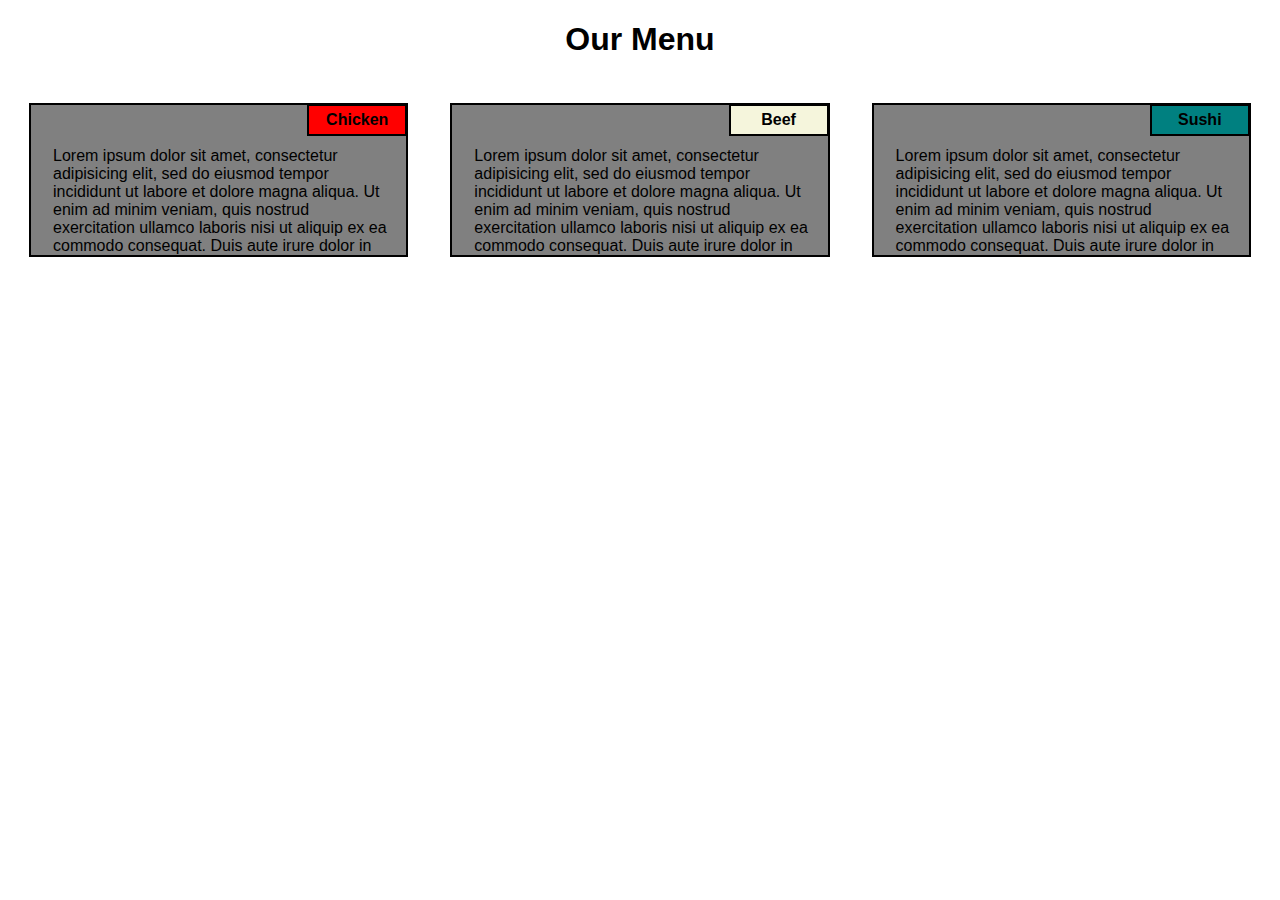
<file: mod2_solution/index.html>
<!DOCTYPE html>
<html>
<head>
	<meta charset="utf-8">
	<meta name="viewport" content="width=device-width, initial-scale=1">
	<link rel="stylesheet" href="css/stylesheet.css">
	<title>Module 2 assignment</title>
</head>
<body>
	<h1>Our Menu</h1>
	<div class="row">
		<div class="container col-lg-4 col-md-6 col-sm-12"> <div class="title chicken">Chicken</div> <div class="text"> Lorem ipsum dolor sit amet, consectetur adipisicing elit, sed do eiusmod
		tempor incididunt ut labore et dolore magna aliqua. Ut enim ad minim veniam,
		quis nostrud exercitation ullamco laboris nisi ut aliquip ex ea commodo
		consequat. Duis aute irure dolor in reprehenderit in voluptate velit esse
		cillum dolore eu fugiat nulla pariatur. Excepteur sint occaecat cupidatat non
		proident, sunt in culpa qui officia deserunt mollit anim id est laborum. </div>  </div>

		<div class="container col-lg-4 col-md-6 col-sm-12"> <div class="title beef">Beef</div> <div class="text">Lorem ipsum dolor sit amet, consectetur adipisicing elit, sed do eiusmod
		tempor incididunt ut labore et dolore magna aliqua. Ut enim ad minim veniam,
		quis nostrud exercitation ullamco laboris nisi ut aliquip ex ea commodo
		consequat. Duis aute irure dolor in reprehenderit in voluptate velit esse
		cillum dolore eu fugiat nulla pariatur. Excepteur sint occaecat cupidatat non
		proident, sunt in culpa qui officia deserunt mollit anim id est laborum. </div>  </div>
		<div class="container col-lg-4 col-md-12 col-sm-12"> <div class="title sushi">Sushi</div> <div class="text">Lorem ipsum dolor sit amet, consectetur adipisicing elit, sed do eiusmod
		tempor incididunt ut labore et dolore magna aliqua. Ut enim ad minim veniam,
		quis nostrud exercitation ullamco laboris nisi ut aliquip ex ea commodo
		consequat. Duis aute irure dolor in reprehenderit in voluptate velit esse
		cillum dolore eu fugiat nulla pariatur. Excepteur sint occaecat cupidatat non
		proident, sunt in culpa qui officia deserunt mollit anim id est laborum. </div>  </div>

	</div>

</body>
</html>
</file>
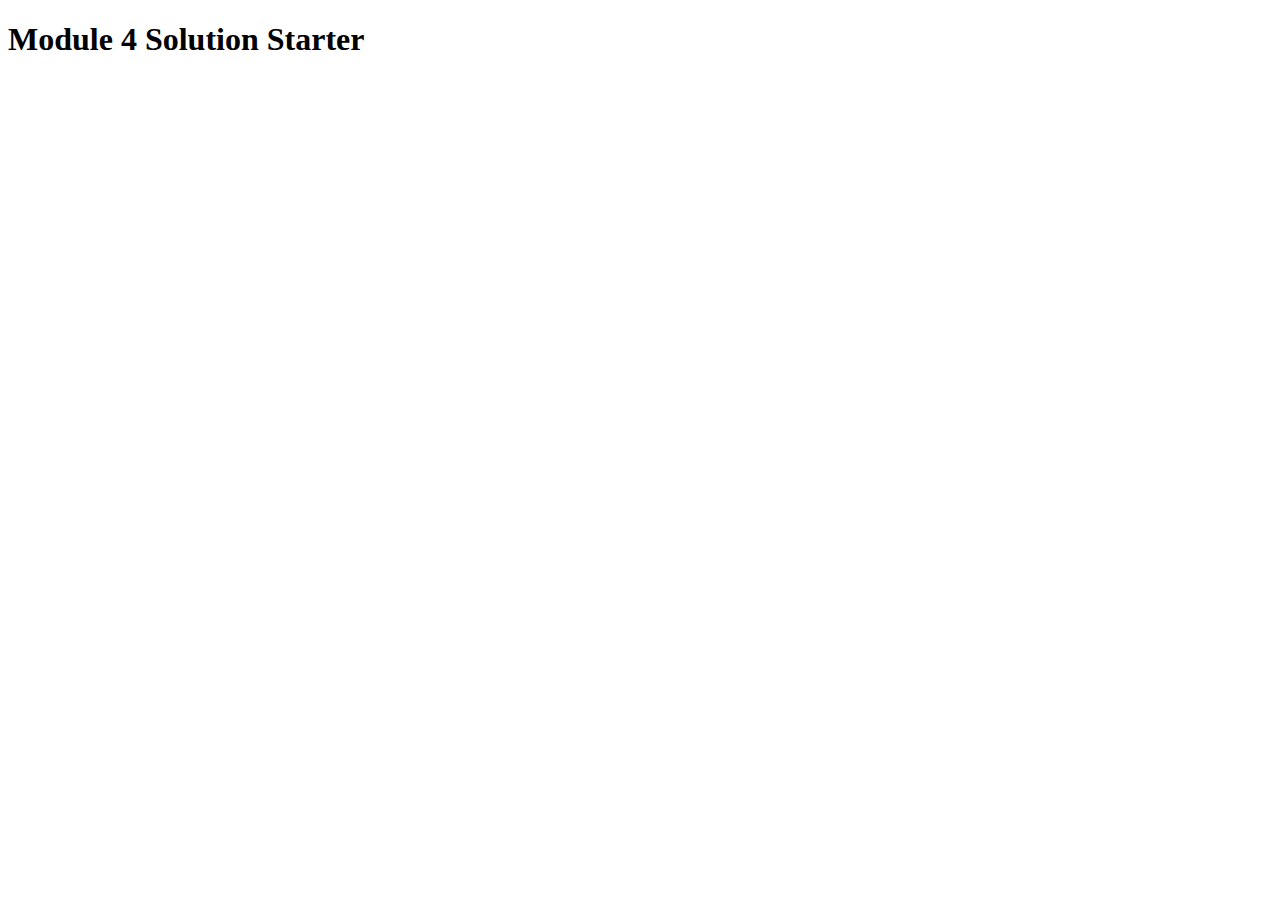
<file: mod4_solution/index.html>
<!DOCTYPE html>
<html>
<head>
  <meta charset="utf-8">
  <title>Module 4 Solution Starter</title>
  <script>
    var names = []; // DO NOT REMOVE
  </script>
  <script src="SpeakHello.js"></script>
  <script src="SpeakGoodBye.js"></script>
  <script src="script.js"></script>
</head>
<body>
  <h1>Module 4 Solution Starter</h1>
</body>
</html>
</file>
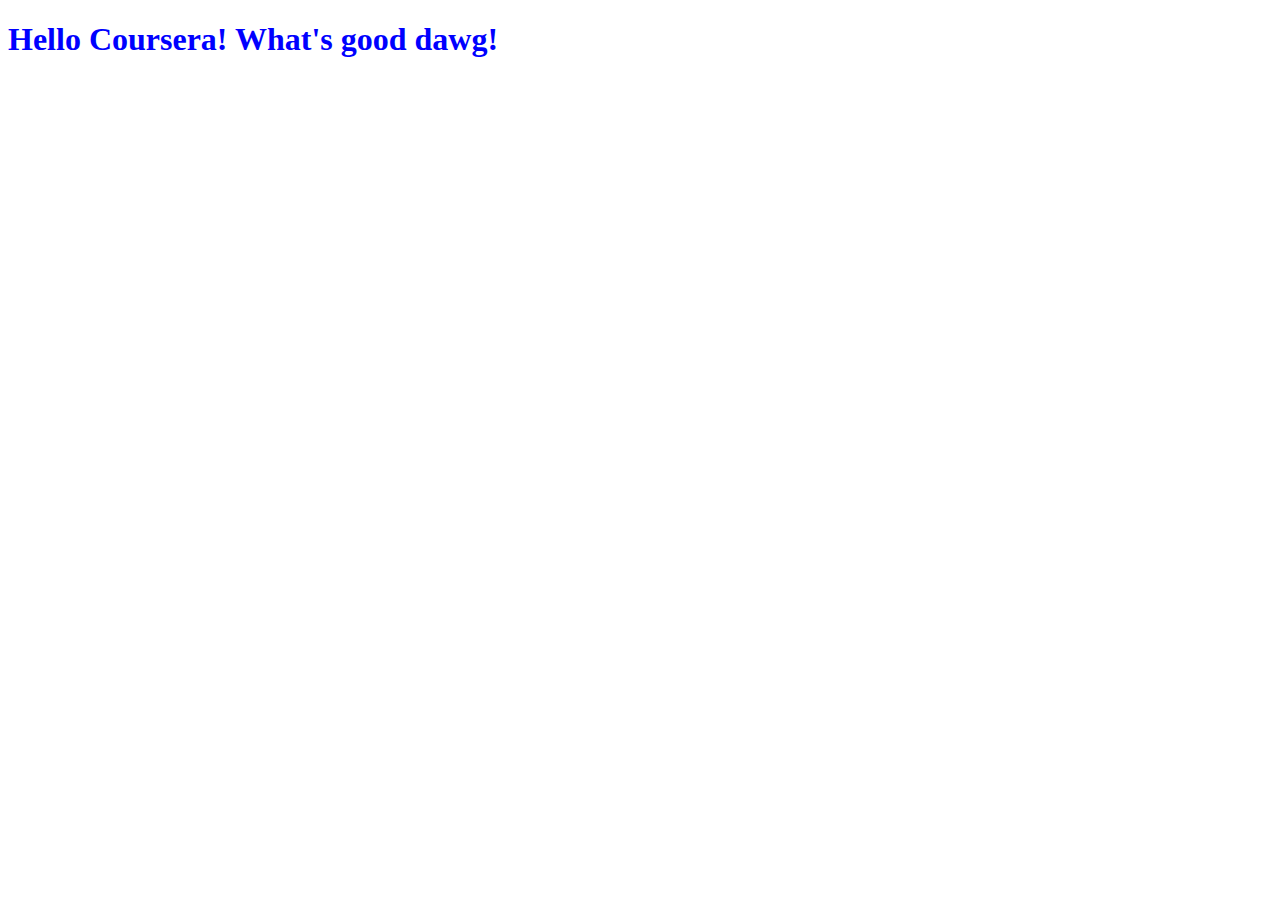
<file: site/index.html>
<!DOCTYPE html>
<html>
<head>
	<meta charset="utf-8">
	<meta name="viewport" content="width=device-width, initial-scale=1">
	<title>Hello Coursera!</title>
	<script> console.log("Hello world!"); </script>
	<script> console.log("Hello world!"); </script>
	<script> console.log("Hello !"); </script>
</head>
<body>
	<h1 style="color: blue;">Hello Coursera! What's good dawg!</h1>
</body>
</html>
</file>
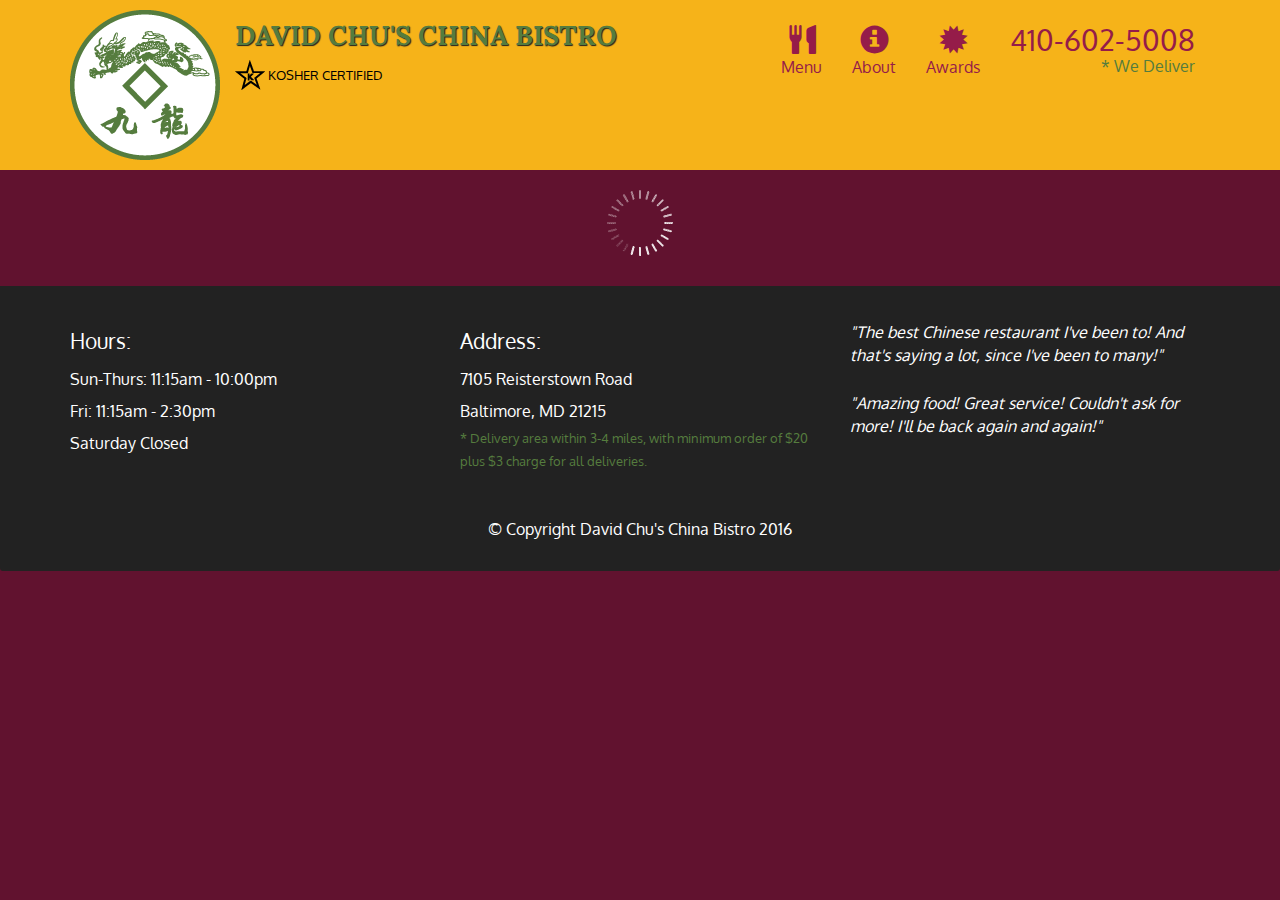
<file: mod5_solution/assignment5-solution-starter/index.html>
<!doctype html>
<html lang="en">
  <head>
    <meta charset="utf-8">
    <meta http-equiv="X-UA-Compatible" content="IE=edge">
    <meta name="viewport" content="width=device-width, initial-scale=1">
    <title>David Chu's China Bistro</title>
    <link rel="stylesheet" href="css/bootstrap.min.css">
    <link rel="stylesheet" href="css/styles.css">
    <link href='https://fonts.googleapis.com/css?family=Oxygen:400,300,700' rel='stylesheet' type='text/css'>
    <link href='https://fonts.googleapis.com/css?family=Lora' rel='stylesheet' type='text/css'>
  </head>
<body>
  <header>
    <nav id="header-nav" class="navbar navbar-default">
      <div class="container">
        <div class="navbar-header">
          <a href="index.html" class="pull-left visible-md visible-lg">
            <div id="logo-img" alt="Logo image"></div>
          </a>

          <div class="navbar-brand">
            <a href="index.html"><h1>David Chu's China Bistro</h1></a>
            <p>
              <img src="images/star-k-logo.png" alt="Kosher certification">
              <span>Kosher Certified</span>
            </p>
          </div>

          <button id="navbarToggle" type="button" class="navbar-toggle collapsed" data-toggle="collapse" data-target="#collapsable-nav" aria-expanded="false">
            <span class="sr-only">Toggle navigation</span>
            <span class="icon-bar"></span>
            <span class="icon-bar"></span>
            <span class="icon-bar"></span>
          </button>
        </div>
        
        <div id="collapsable-nav" class="collapse navbar-collapse">
           <ul id="nav-list" class="nav navbar-nav navbar-right">
            <li id="navHomeButton" class="visible-xs active">
              <a href="index.html">
                <span class="glyphicon glyphicon-home"></span> Home</a>
            </li>
            <li id="navMenuButton">
              <a href="#" onclick="$dc.loadMenuCategories();">
                <span class="glyphicon glyphicon-cutlery"></span><br class="hidden-xs"> Menu</a>
            </li>
            <li>
              <a href="#">
                <span class="glyphicon glyphicon-info-sign"></span><br class="hidden-xs"> About</a>
            </li>
            <li>
              <a href="#">
                <span class="glyphicon glyphicon-certificate"></span><br class="hidden-xs"> Awards</a>
            </li>
            <li id="phone" class="hidden-xs">
              <a href="tel:410-602-5008">
                <span>410-602-5008</span></a><div>* We Deliver</div>
            </li>
          </ul><!-- #nav-list -->
        </div><!-- .collapse .navbar-collapse -->
      </div><!-- .container -->
    </nav><!-- #header-nav -->
  </header>

  <div id="call-btn" class="visible-xs">
    <a class="btn" href="tel:410-602-5008">
    <span class="glyphicon glyphicon-earphone"></span>
    410-602-5008
    </a>
  </div>
  <div id="xs-deliver" class="text-center visible-xs">* We Deliver</div>

  <div id="main-content" class="container"></div>

  <footer class="panel-footer">
    <div class="container">
      <div class="row">
        <section id="hours" class="col-sm-4">
          <span>Hours:</span><br>
          Sun-Thurs: 11:15am - 10:00pm<br>
          Fri: 11:15am - 2:30pm<br>
          Saturday Closed
          <hr class="visible-xs">
        </section>
        <section id="address" class="col-sm-4">
          <span>Address:</span><br>
          7105 Reisterstown Road<br>
          Baltimore, MD 21215
          <p>* Delivery area within 3-4 miles, with minimum order of $20 plus $3 charge for all deliveries.</p>
          <hr class="visible-xs">
        </section>
        <section id="testimonials" class="col-sm-4">
          <p>"The best Chinese restaurant I've been to! And that's saying a lot, since I've been to many!"</p>
          <p>"Amazing food! Great service! Couldn't ask for more! I'll be back again and again!"</p>
        </section>
      </div>
      <div class="text-center">&copy; Copyright David Chu's China Bistro 2016</div>
    </div>
  </footer>

  <!-- jQuery (Bootstrap JS plugins depend on it) -->
  <script src="js/jquery-2.1.4.min.js"></script>
  <script src="js/bootstrap.min.js"></script>
  <script src="js/ajax-utils.js"></script>
  <script src="js/script.js"></script>
</body>
</html>
</file>
<file: mod2_solution/css/stylesheet.css>
* {
  box-sizing: border-box;
  font-family: Arial, Helvetica, sans-serif;
}
h1{
	text-align: center;
	margin-bottom: 30px;
}

div.title{
	width: 100px;
	border: 2px solid black;
	text-align: center;
  font-weight: bold;
	padding: 5px;
  position: absolute;
  right: -1px;
  top: -1px;


}
div.chicken{
	background-color: red;
}
div.beef{
	background-color: beige;	
}
div.sushi{
	background-color: teal;	
}
div.text{
  	width: 90%;
    height: 150px;
  	color: black;
    position: relative;
    padding: 2px;
    top: 40px;
    left: 20px;
}


.row {
  width: 100%;
}

div.container{
    margin-top: 15px;
    border: 2px solid black;
    background-color: grey;
    overflow: hidden;
    position: relative;
}

@media (min-width: 992px) {
  .col-lg-4{
    float: left;
    margin-left: 1.666%;
    margin-right: 1.666%; 
  }
  .col-lg-4 {
    width: 30%;
  }
}

@media (min-width: 768px) and (max-width: 991px) {
  .col-md-6, .col-md-12{
    float: left;
  }

  .col-md-6 {
    width: 45%;
    margin-left: 2.5%;
    margin-right: 2.5%; 
  }
  .col-md-12 {
    width: 95%;
    margin-left: 2.5%;
    margin-right: 2.5%;
  }
}
</file>
<file: mod5_solution/assignment5-solution-starter/css/styles.css>
body {
  font-size: 16px;
  color: #fff;
  background-color: #61122f;
  font-family: 'Oxygen', sans-serif;
}

/** HEADER **/
#header-nav {
  background-color: #f6b319;
  border-radius: 0;
  border: 0;
}

#logo-img {
  background: url('../images/restaurant-logo_large.png') no-repeat;
  width: 150px;
  height: 150px;
  margin: 10px 15px 10px 0;
}

.navbar-brand {
  padding-top: 25px;
}
.navbar-brand h1 { /* Restaurant name */
  font-family: 'Lora', serif;
  color: #557c3e;
  font-size: 1.5em;
  text-transform: uppercase;
  font-weight: bold;
  text-shadow: 1px 1px 1px #222;
  margin-top: 0;
  margin-bottom: 0;
  line-height: .75;
}
.navbar-brand a:hover, .navbar-brand a:focus {
  text-decoration: none;
}
.navbar-brand p { /* Kosher cert */
  color: #000;
  text-transform: uppercase;
  font-size: .7em;
  margin-top: 15px;
}
.navbar-brand p span { /* Star-K */
  vertical-align: middle;
}

#nav-list {
  margin-top: 10px;
}
#nav-list a {
  color: #951C49;
  text-align: center;
}
#nav-list a:hover {
  background: #E7E7E7;
}
#nav-list a span {
  font-size: 1.8em;
}

#phone {
  margin-top: 5px;
}
#phone a { /* Phone number */
  text-align: right;
  padding-bottom: 0;
}
#phone div { /* We Deliver */
  color: #557c3e;
  text-align: right;
  padding-right: 15px;
}

.navbar-header button.navbar-toggle, .navbar-header .icon-bar {
  border: 1px solid #61122f;
}
.navbar-header button.navbar-toggle {
  clear: both;
  margin-top: -30px;
}
/* END HEADER */

/* FOOTER */
.panel-footer {
  margin-top: 30px;
  padding-top: 35px;
  padding-bottom: 30px;
  background-color: #222;
  border-top: 0;
}
.panel-footer div.row {
  margin-bottom: 35px;
}
#hours, #address {
  line-height: 2;
}
#hours > span, #address > span {
  font-size: 1.3em;
}
#address p {
  color: #557c3e;
  font-size: .8em;
  line-height: 1.8;
}
#testimonials {
  font-style: italic;
}
#testimonials p:nth-child(2) {
  margin-top: 25px;
}
/* END FOOTER */



/* HOME PAGE */
.container .jumbotron {
  box-shadow: 0 0 50px #3F0C1F;
  border: 2px solid #3F0C1F;
}

#menu-tile, #specials-tile, #map-tile {
  height: 250px;
  width: 100%;
  margin-bottom: 15px;
  position: relative;
  border: 2px solid #3F0C1F;
  overflow: hidden;
}
#menu-tile:hover, #specials-tile:hover, #map-tile:hover {
  box-shadow: 0 1px 5px 1px #cccccc;
}
#menu-tile {
  background: url('../images/menu-tile.jpg') no-repeat;
  background-position: center;
}
#specials-tile {
  background: url('../images/specials-tile.jpg') no-repeat;
  background-position: center;
}
#menu-tile span, #specials-tile span, #map-tile span {
  position: absolute;
  bottom: 0;
  right: 0;
  width: 100%;
  text-align: center;
  font-size: 1.6em;
  text-transform: uppercase;
  background-color: #000;
  color: #fff;
  opacity: .8;
}
/* END HOME PAGE */

/* MENU CATEGORIES PAGE */
.category-tile { 
  position: relative;
  border: 2px solid #3F0C1F;
  overflow: hidden;
  width: 200px;
  height: 200px;
  margin: 0 auto 15px;
}
.category-tile span {
  position: absolute;
  bottom: 0;
  right: 0;
  width: 100%;
  text-align: center;
  font-size: 1.2em;
  text-transform: uppercase;
  background-color: #000;
  color: #fff;
  opacity: .8;
}
.category-tile:hover {
  box-shadow: 0 1px 5px 1px #cccccc;
}

#menu-categories-title + div {
  margin-bottom: 50px;
}
/* END MENU CATEGORIES PAGE */

/* SINGLE CATEGORY PAGE */
.menu-item-tile {
  margin-bottom: 25px;
}
.menu-item-tile hr {
  width: 80%;
}
.menu-item-tile .menu-item-price {
  font-size: 1.1em;
  text-align: right;
  margin-top: -15px;
  margin-right: -15px;
}
.menu-item-tile .menu-item-price span {
  font-size: .6em;
}
.menu-item-photo {
  position: relative;
  border: 2px solid #3F0C1F; 
  overflow: hidden;
  padding: 0;
  margin-right: -15px;
  margin-left: auto;
  margin-bottom: 20px;
  max-width: 250px;
}
.menu-item-photo div {
  position: absolute;
  bottom: 0;
  right: 0;
  width: 80px;
  background-color: #557c3e;
  text-align: center;
}
.menu-item-description {
  padding-right: 30px;
}
h3.menu-item-title {
  margin: 0 0 10px;
}
.menu-item-details {
  font-size: .9em;
  font-style: italic;
}
/* END SINGLE CATEGORY PAGE */


/********** Large devices only **********/
@media (min-width: 1200px) {
  .container .jumbotron {
    background: url('../images/jumbotron_1200.jpg') no-repeat;
    height: 675px;
  }
}

/********** Medium devices only **********/
@media (min-width: 992px) and (max-width: 1199px) {
  /* Header */
  #logo-img {
    background: url('../images/restaurant-logo_medium.png') no-repeat;
    width: 100px;
    height: 100px;
    margin: 5px 5px 5px 0;
  }
  /* End Header */

  /* Home Page */
  .container .jumbotron {
    background: url('../images/jumbotron_992.jpg') no-repeat;
    height: 558px;
  }
  /* End Home Page */
}

/********** Small devices only **********/
@media (min-width: 768px) and (max-width: 991px) {
  /* Home Page */
  .container .jumbotron {
    background: url('../images/jumbotron_768.jpg') no-repeat;
    height: 432px;
  }
  /* End Home Page */
}

/********** Extra small devices only **********/
@media (max-width: 767px) {
  /* Header */
  .navbar-brand {
    padding-top: 10px;
    height: 80px;
  }
  .navbar-brand h1 { /* Restaurant name */
    padding-top: 10px;
    font-size: 5vw; /* 1vw = 1% of viewport width */
  }
  .navbar-brand p { /* Kosher cert */
    font-size: .6em;
    margin-top: 12px;
  }
  .navbar-brand p img { /* Star-K */
    height: 20px;
  }

  #collapsable-nav a { /* Collapsed nav menu text */
    font-size: 1.2em;
  }
  #collapsable-nav a span { /* Collapsed nav menu glyph */
    font-size: 1em;
    margin-right: 5px;
  }

  #call-btn > a {
    font-size: 1.5em;
    display: block;
    margin: 0 20px;
    padding: 10px;
    border: 2px solid #fff;
    background-color: #f6b319;
    color: #951c49;
  }
  #xs-deliver {
    margin-top: 5px;
    font-size: .7em;
    letter-spacing: .1em;
    text-transform: uppercase;
  }
  /* End Header */

  /* Footer */
  .panel-footer section {
    margin-bottom: 30px;
    text-align: center;
  }
  .panel-footer section:nth-child(3) {
    margin-bottom: 0; /* margin already exists on the whole row */
  }
  .panel-footer section hr {
    width: 50%;
  }
  /* End Footer */

  /* Home Page */
  .container .jumbotron {
    margin-top: 30px;
    padding: 0;
  }
  #menu-tile, #specials-tile {
    width: 360px;
    margin: 0 auto 15px;
  }

  .menu-item-photo {
    margin-right: auto;
  }
  .menu-item-tile .menu-item-price {
    text-align: center;
  }
  .menu-item-description {
    text-align: center;;
  }
}


/********** Super extra small devices Only :-) (e.g., iPhone 4) **********/
@media (max-width: 479px) {
  /* Header */
  .navbar-brand h1 { /* Restaurant name */
    padding-top: 5px;
    font-size: 6vw;
  }
  /* End Header */
  
  /* Home page */
  #menu-tile, #specials-tile {
    width: 280px;
    margin: 0 auto 15px;
  }

  .col-xxs-12 {
    position: relative;
    min-height: 1px;
    padding-right: 15px;
    padding-left: 15px;
    float: left;
    width: 100%;
  }
}
</file>
